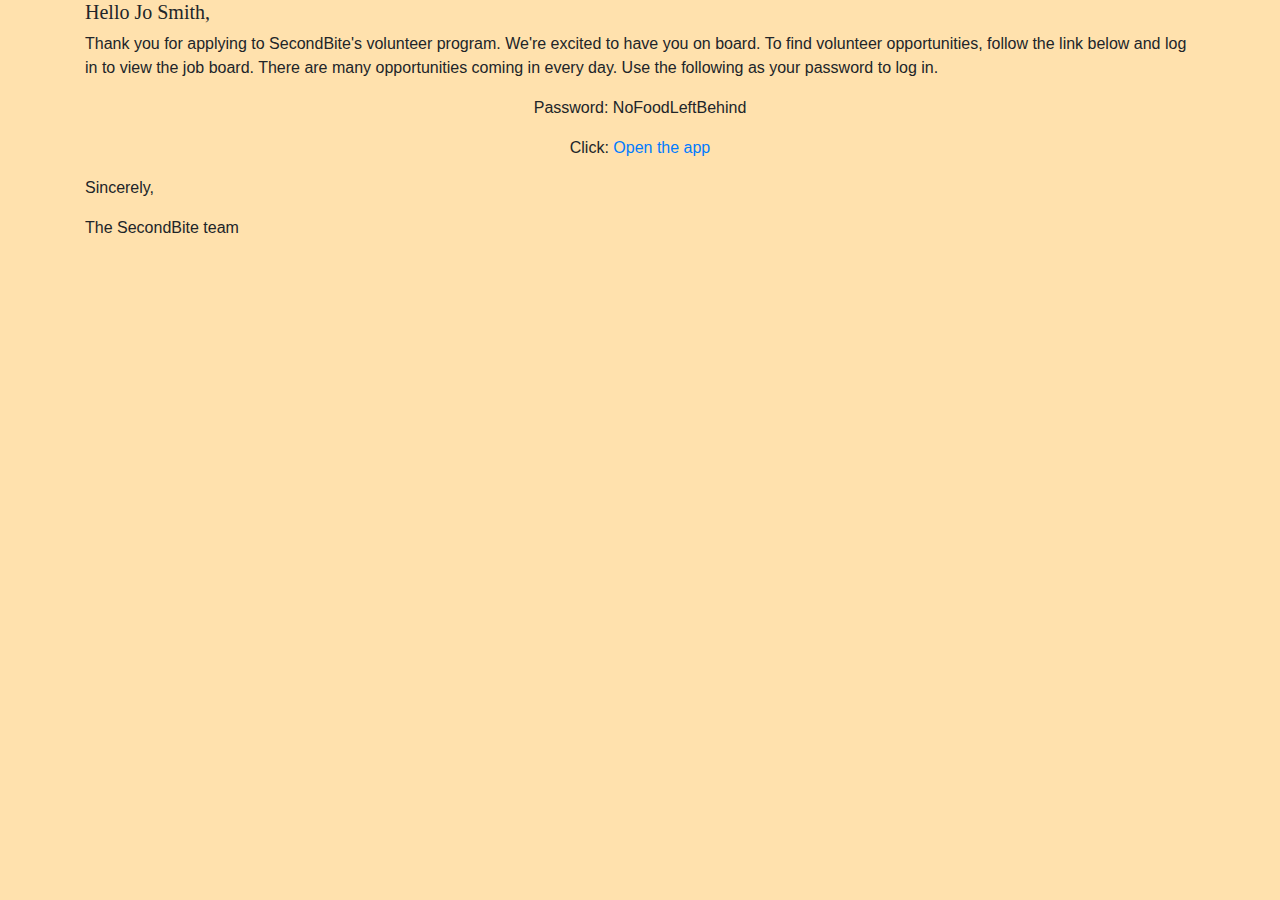
<file: index.html>
<!DOCTYPE html>
<html>

<head>
    <meta charset="utf-8">
    <meta name="viewport" content="width=device-width, initial-scale=1.0, shrink-to-fit=no">
    <title>sb-app WIP</title>
    <link rel="stylesheet" href="assets/bootstrap/css/bootstrap.min.css">
    <link rel="stylesheet" href="assets/fonts/font-awesome.min.css">
    <link rel="stylesheet" href="assets/css/Login-Form-Clean.css">
    <link rel="stylesheet" href="assets/css/second-bite.css">
</head>

<body>
    <div class="container">
        <div class="row">
            <div class="col">
                <h5>Hello Jo Smith,</h5>
                <p>Thank you for applying to SecondBite's volunteer program. We're excited to have you on board. To find volunteer opportunities, follow the link below and log in to view the job board. There are many opportunities coming in every day. Use
                    the following as your password to log in.</p>
                <p class="text-center">Password: NoFoodLeftBehind</p>
                <p class="text-center">Click:&nbsp;<a href="sign-in-1.html">Open the app</a></p>
                <p>Sincerely,</p>
                <p>The SecondBite team</p>
            </div>
        </div>
    </div>
    <script src="assets/js/jquery.min.js"></script>
    <script src="assets/bootstrap/js/bootstrap.min.js"></script>
    <script src="assets/js/app.js"></script>
    <script src="assets/js/job.js"></script>
</body>

</html>
</file>
<file: assets/css/Login-Form-Clean.css>
.login-clean {
  background: #ffe1ad;
  padding: 80px 0;
}

.login-clean form {
  max-width: 320px;
  width: 90%;
  margin: 0 auto;
  background-color: #ffffff;
  padding: 40px;
  border-radius: 4px;
  color: #505e6c;
  box-shadow: 1px 1px 5px rgba(0,0,0,0.1);
}

.login-clean .illustration {
  text-align: center;
  padding: 0 0 20px;
  font-size: 100px;
  color: rgb(244,71,107);
}

.login-clean form .form-control {
  background: #f7f9fc;
  border: none;
  border-bottom: 1px solid #dfe7f1;
  border-radius: 0;
  box-shadow: none;
  outline: none;
  color: inherit;
  text-indent: 8px;
  height: 42px;
}

.login-clean form .btn-primary {
  background: #f52424;
  border: none;
  border-radius: 4px;
  padding: 11px;
  box-shadow: none;
  margin-top: 26px;
  text-shadow: none;
  outline: none !important;
}

.login-clean form .btn-primary:hover, .login-clean form .btn-primary:active {
  background: #f52424;
}

.login-clean form .btn-primary:active {
  transform: translateY(1px);
}

.login-clean form .forgot {
  display: block;
  text-align: center;
  font-size: 12px;
  color: #6f7a85;
  opacity: 0.9;
  text-decoration: none;
}

.login-clean form .forgot:hover, .login-clean form .forgot:active {
  opacity: 1;
  text-decoration: none;
}
</file>
<file: assets/css/second-bite.css>
body {
  background-color: #ffe1ad;
}

.h1, h1 {
  font-family: Josefin Sans;
  font-weight: 600;
}

.h2, h2 {
  font-family: Josefin Sans;
}

.h3, h3 {
  font-family: Josefin Sans;
}

.h4, h4 {
  font-family: Josefin Sans;
}

.h5, h5 {
  font-family: Josefin Sans;
}

.h6, h6 {
  font-family: Josefin Sans;
}

.btn .btn-primary {
  background-color: #f52424;
  border-color:
}

.btn-primary:hover .btn-primary:active {
  background-color: #f52424;
}

.btn .btn-primary .btn-block .mb-1 {
  background-color: #f52424;
}
</file>
